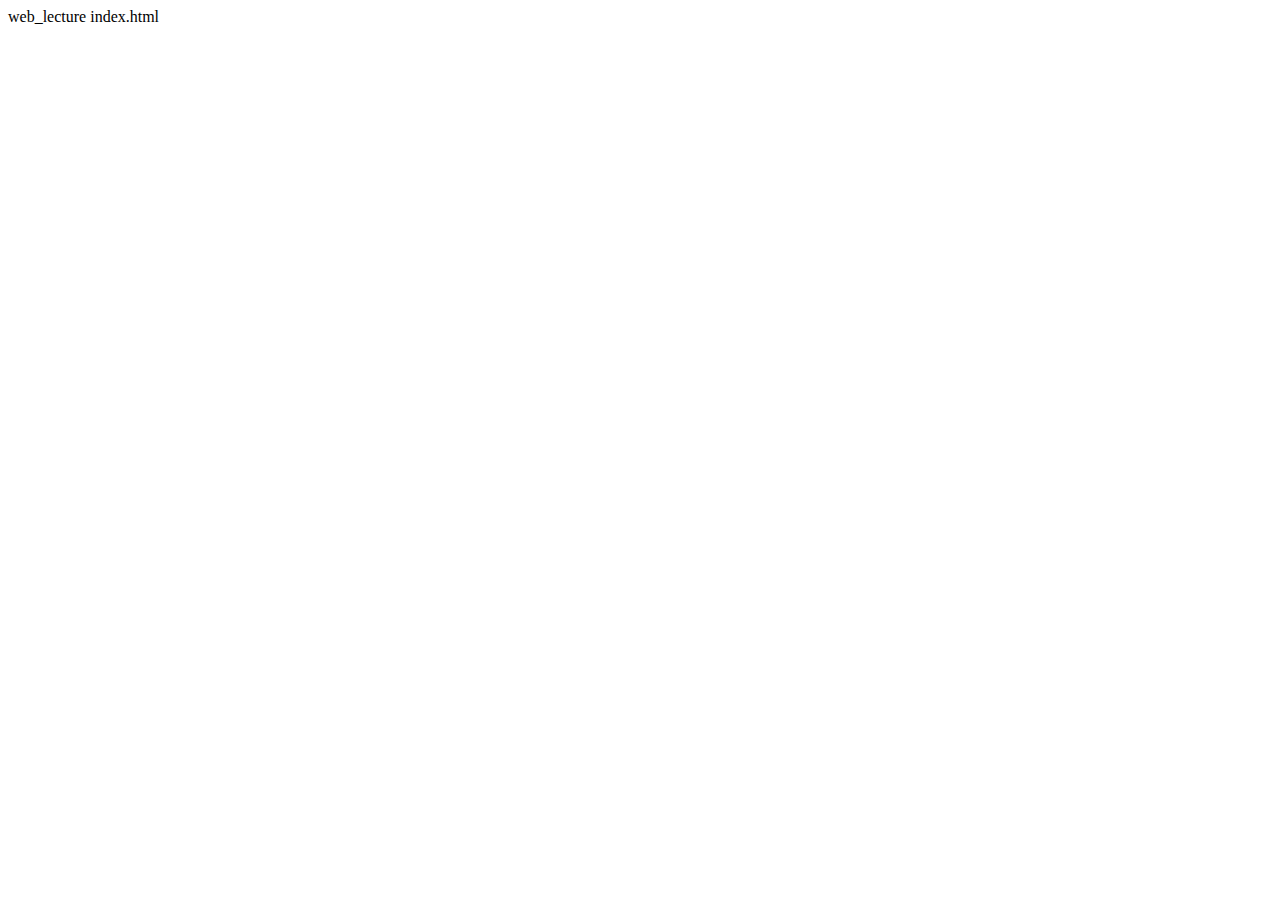
<file: nhk2021_WebGUI/www/index.html>
<!DOCTYPE HTML PUBLIC "-//W3C//DTD HTML 4.01//EN" "http://www.w3.org/TR/html4/strict.dtd">
<html xmlns="http://www.w3.org/1999/xhtml" xml:lang="en" lang="en">

<head>
    web_lecture index.html
</head>
</body>

</html>
</file>
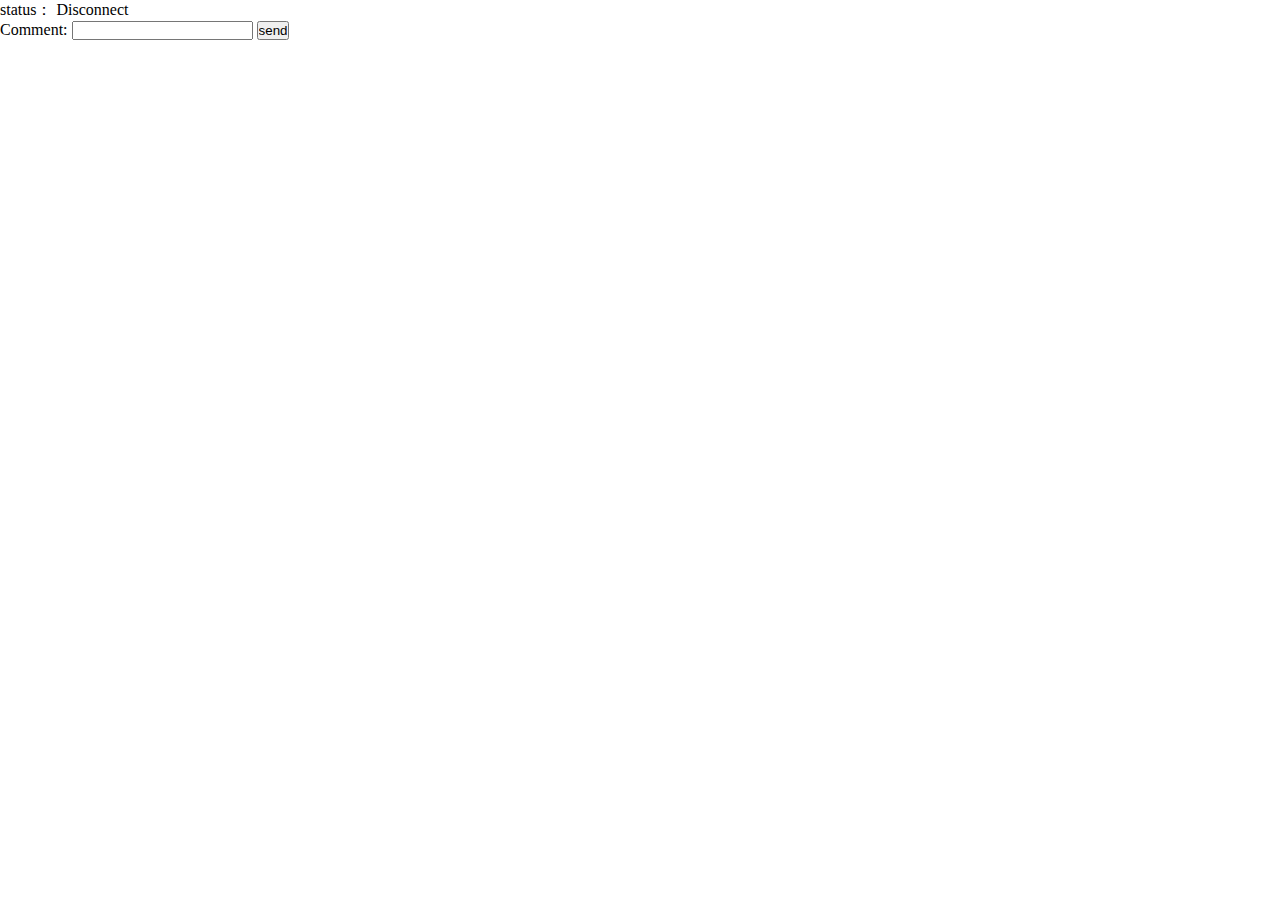
<file: nhk2021_WebGUI/www/pub.html>
<!DOCTYPE HTML PUBLIC "-//W3C//DTD HTML 4.01//EN" "http://www.w3.org/TR/html4/strict.dtd">
<html xmlns="http://www.w3.org/1999/xhtml" xml:lang="en" lang="en">

<head>
    <meta http-equiv="content-type" content="text/html;charset=utf-8" />
    <style type="text/css">
        <!--
        * {
            padding: 0px;
            margin: 0px;
        }
        -->
    </style>
    <title>ROS WEB Publisher</title>
    <script src="https://static.robotwebtools.org/EventEmitter2/current/eventemitter2.min.js"></script>
    <script src="https://static.robotwebtools.org/roslibjs/current/roslib.min.js"></script>
</head>

<body>
    <script type="text/javascript">

if (!Talker) {
            var Talker = {
                ros: null,
                name: "",
                init: function () {
                    this.ros = new ROSLIB.Ros();
                    this.ros.on('error', function (error) {
                        document.getElementById('state').innerHTML = "Error";
                    });
                    this.ros.on('connection', function (error) {
                        document.getElementById('state').innerHTML = "Connect";
                    });
                    this.ros.on('close', function (error) {
                        document.getElementById('state').innerHTML = "Close";
                    });
                    this.ros.connect('ws://' + location.hostname + ':9090');
                },
                send: function () {
                    if (document.getElementById("comment").value.length == 0) return;
                    var comment = document.getElementById("comment").value;
                    var pub = new ROSLIB.Topic({
                        ros: this.ros,
                        name: '/chatter',
                        messageType: 'std_msgs/String'
                    });

                    var str = new ROSLIB.Message({ data: comment });
                    pub.publish(str);
                }
            }
            Talker.init();

            window.onload = function () {
            };
            window.onunload = function () {
                Talker.ros.close();
            };
        }

    </script>
    <p>status： <label id="state">Disconnect</label></p>

    <form action="javascript:Talker.send();" id="ui">
        <label>Comment: </label>
        <input type="text" id="comment" size="20" />
        <input type="submit" value="send" id="btn" /><br />
    </form>
</body>

</html>
</file>
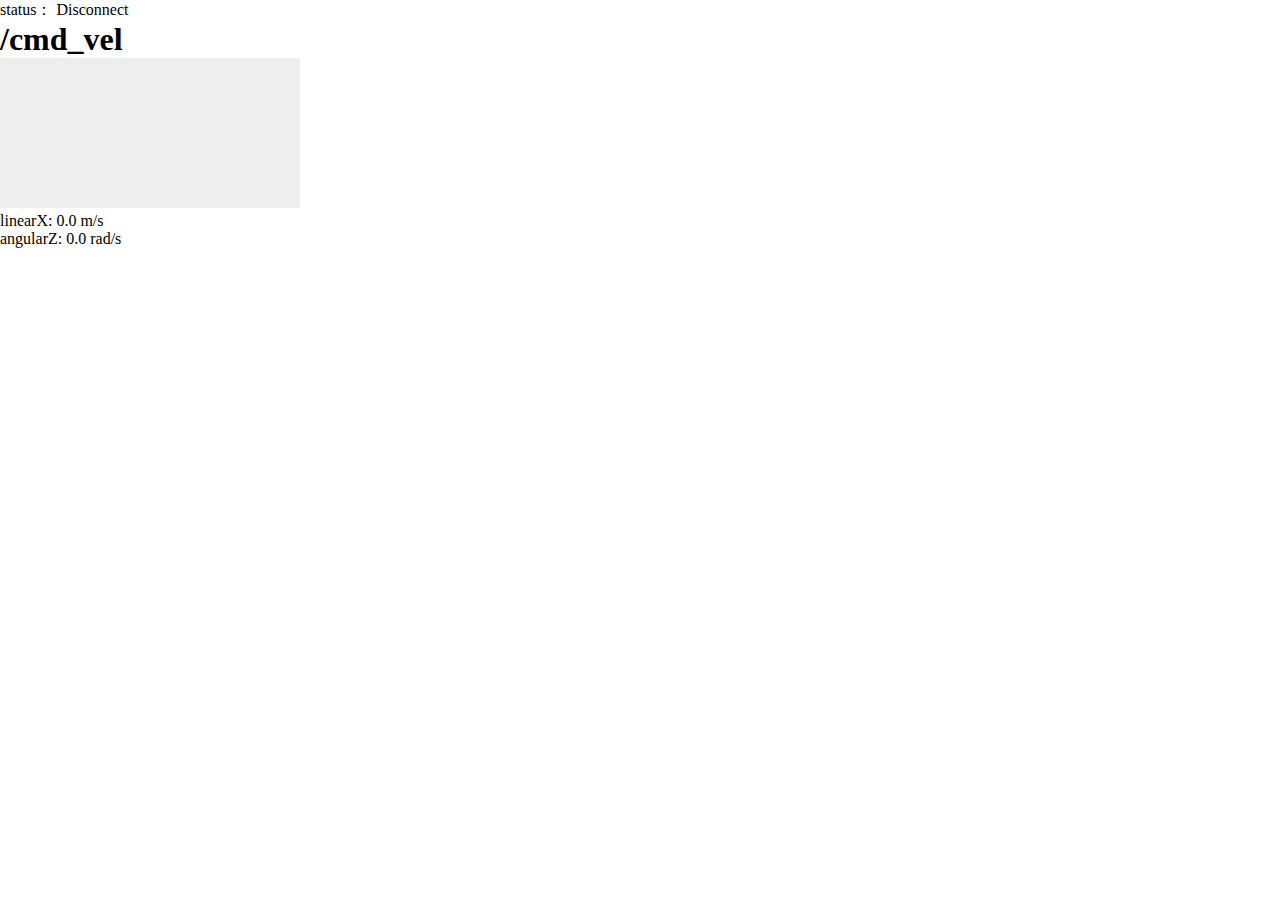
<file: nhk2021_WebGUI/www/twist.html>
<!DOCTYPE HTML PUBLIC "-//W3C//DTD HTML 4.01//EN" "http://www.w3.org/TR/html4/strict.dtd">
<html xmlns="http://www.w3.org/1999/xhtml" xml:lang="en" lang="en">

<head>
    <meta http-equiv="content-type" content="text/html;charset=utf-8" />
    <style type="text/css">
        <!--
        * {
            padding: 0px;
            margin: 0px;
        }
        -->
    </style>
    <script src="https://static.robotwebtools.org/EventEmitter2/current/eventemitter2.min.js"></script>
    <script src="https://static.robotwebtools.org/roslibjs/current/roslib.min.js"></script>
</head>
<title>HTML5</title>

<body>
    <p>status： <label id="state">Disconnect</label></p>
    <h1>/cmd_vel</h1>
    <canvas id='canvas' style="background-color:#EEEEEE;"></canvas>
    <p id="linearX">linearX: 0.0 m/s</p>
    <p id="angularZ">angularZ: 0.0 rad/s</p>
    <script>

        if (!Twist) {
            var Twist = {
                ros: null,
                name: "",
                init: function () {
                    this.ros = new ROSLIB.Ros();
                    this.ros.on('error', function (error) {
                        document.getElementById('state').innerHTML = "Error";
                    });
                    this.ros.on('connection', function (error) {
                        document.getElementById('state').innerHTML = "Connect";
                    });
                    this.ros.on('close', function (error) {
                        document.getElementById('state').innerHTML = "Close";
                    });
                    this.ros.connect('ws://' + location.hostname + ':9090');
                },
                send: function (linearX, angularZ) {
                    var pub = new ROSLIB.Topic({
                        ros: this.ros,
                        name: '/cmd_vel',
                        messageType: 'geometry_msgs/Twist'
                    });
                    var twist = new ROSLIB.Message({
                        linear: { x: linearX, y: 0.0, z: 0.0 },
                        angular: { x: 0.0, y: 0.0, z: angularZ }
                    });
                    pub.publish(twist);
                }
            }
            Twist.init();

            window.onload = function () {
            };
            window.onunload = function () {
                Twist.ros.close();
            };
        }

        //position -1.0~1.0
        last_X = 0.0;
        last_Y = 0.0;
        last_enable = false;

        window.onload = function () {
            canvas = $('canvas');
            expandCanvas();
            reticle();
        }

        function expandCanvas() {
            var b = document.body;
            var d = document.documentElement;
            canvas.width = 400;
            canvas.height = 400;
        }

        canvas.onmousedown = function (e) {
            last_X = (e.pageX - canvas.offsetLeft - 200) / 200;
            last_Y = (e.pageY - canvas.offsetTop - 200) / 200;
            last_enable = true;
        }

        canvas.onmousemove = function (e) {
            last_X = (e.pageX - canvas.offsetLeft - 200) / 200;
            last_Y = (e.pageY - canvas.offsetTop - 200) / 200;
        }

        canvas.onmouseup = function (e) {
            last_X = 0.0
            last_Y = 0.0
            last_enable = false;
            Twist.send(0.0, 0.0);
        }

        canvas.ontouchstart = function (e) {
            var touchObject = e.changedTouches[0];

            var x = touchObject.pageX;
            var y = touchObject.pageY;
            last_X = (x - canvas.offsetLeft - 200) / 200;
            last_Y = (y - canvas.offsetTop - 200) / 200;
            last_enable = true;
        }

        canvas.ontouchmove = function (e) {
            var touchObject = e.changedTouches[0];

            var x = touchObject.pageX;
            var y = touchObject.pageY;
            last_X = (x - canvas.offsetLeft - 200) / 200;
            last_Y = (y - canvas.offsetTop - 200) / 200;
        }

        canvas.ontouchend = function (e) {
            last_X = 0.0
            last_Y = 0.0
            last_enable = false;
            Twist.send(0.0, 0.0);
        }

        function reticle() {
            var target = $("canvas");
            var context = target.getContext('2d');
            center_x = 200;
            center_y = 200;
            line_a = 10;
            line_b = 100;

            context.beginPath();
            context.moveTo(center_x + line_a, center_y);
            context.lineTo(center_x + line_b, center_y);
            context.closePath();
            context.stroke();

            context.beginPath();
            context.moveTo(center_x - line_a, center_y);
            context.lineTo(center_x - line_b, center_y);
            context.closePath();
            context.stroke();

            context.beginPath();
            context.moveTo(center_x, center_y + line_a);
            context.lineTo(center_x, center_y + line_b);
            context.closePath();
            context.stroke();

            context.beginPath();
            context.moveTo(center_x, center_y - line_a);
            context.lineTo(center_x, center_y - line_b);
            context.closePath();
            context.stroke();
        }

        function interval_process() {
            if (last_enable) {
                var linearX = -0.5 * last_Y;
                var angularZ = -1.0 * last_X;

                document.getElementById("linearX").textContent = "linearX: " + linearX + " m/s";
                document.getElementById("angularZ").textContent = "angularZ: " + angularZ + " rad/s";
                console.log(linearX, angularZ);
                Twist.send(linearX, angularZ);
            }
        }
        setInterval("interval_process()", 100);

        function $(id) {
            return document.getElementById(id);
        }
    </script>
</body>

</html>
</file>
